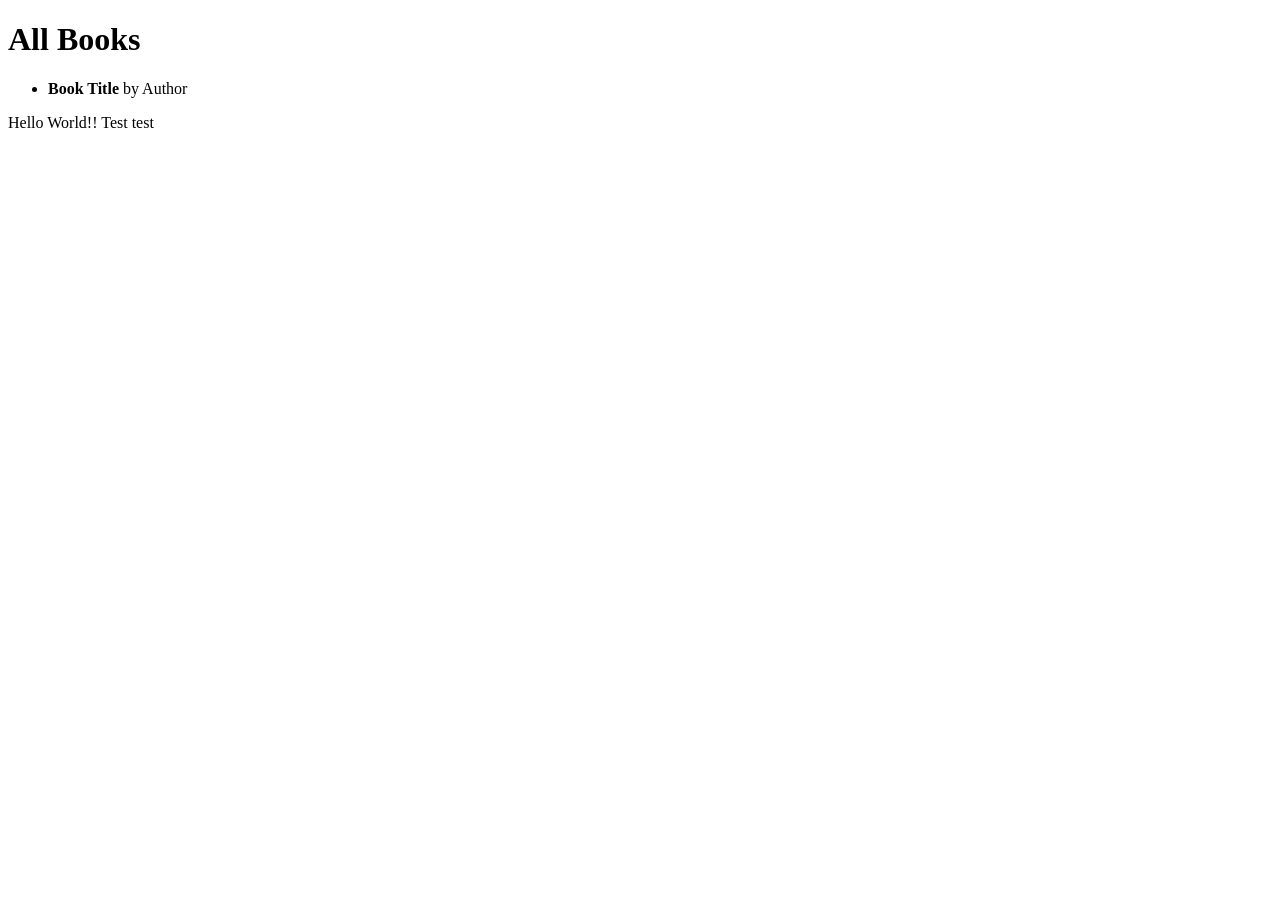
<file: src/main/resources/templates/index.html>
<!DOCTYPE html>
<html xmlns:th="http://www.thymeleaf.org">
<head>
    <title>Library</title>
    <link rel="stylesheet" th:href="@{/css/style.css}">

</head>
<body>
<div th:replace="~{fragments/header.html :: header}"></div>
<div th:replace="~{fragments/sidebar.html :: sidebar}"></div>
<div class="main-content">
    <h1>All Books</h1>

    <ul>
        <!-- Iterate over the 'books' model attribute -->
        <li th:each="book : ${books}">
            <strong th:text="${book.name}">Book Title</strong> by
            <span th:text="${book.author}">Author</span>

        </li>
    </ul>
</div>
<p>Hello World!! Test test</p>
</body>
</html>
</file>
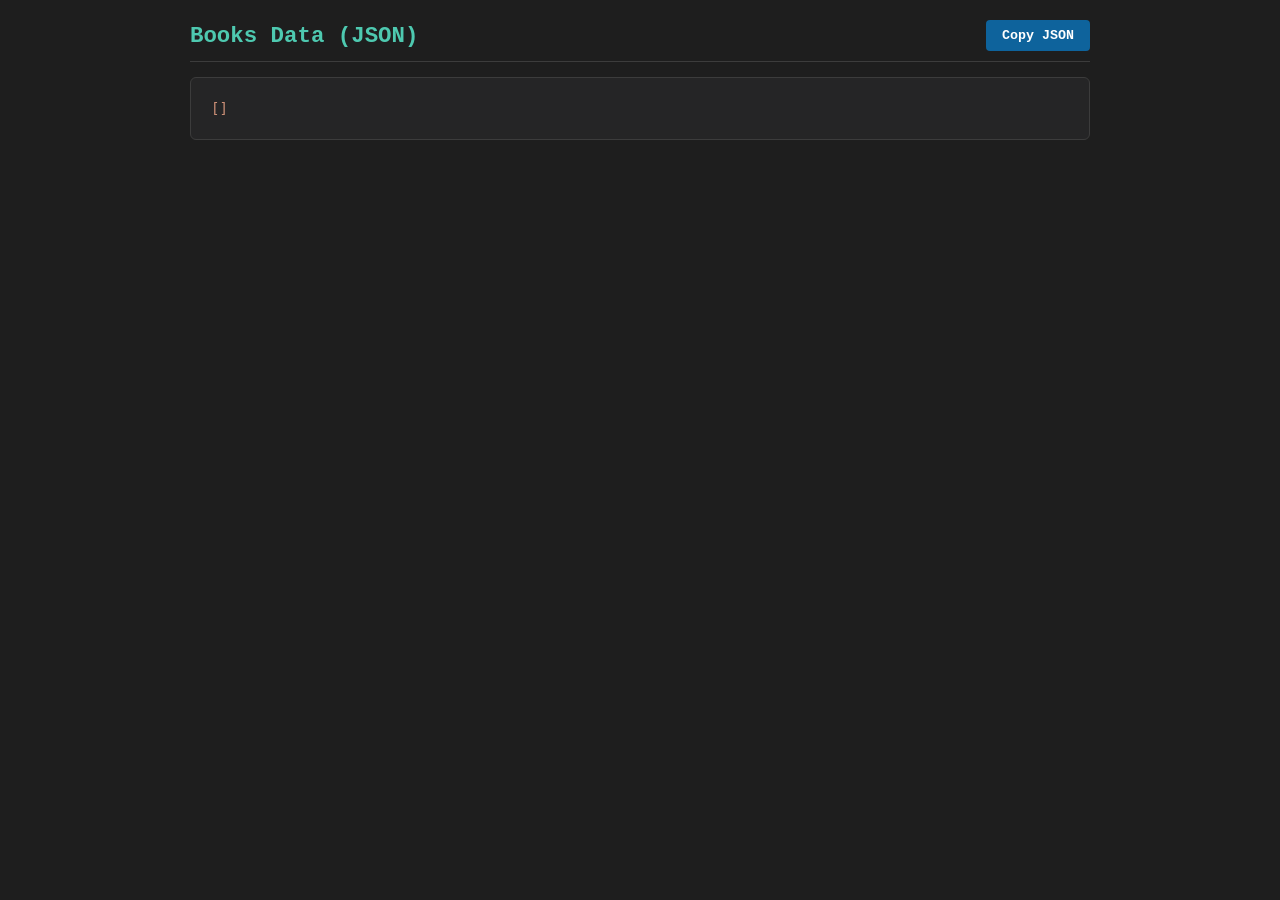
<file: src/main/resources/templates/books/list.html>
<!DOCTYPE html>
<html xmlns:th="http://www.thymeleaf.org" lang="en">
<head>
    <meta charset="UTF-8">
    <meta name="viewport" content="width=device-width, initial-scale=1.0">
    <title>Books List - JSON Format</title>
    <style>
        body {
            font-family: 'Courier New', Courier, monospace;
            background-color: #1e1e1e;
            color: #d4d4d4;
            margin: 0;
            padding: 20px;
        }
        .container {
            max-width: 900px;
            margin: 0 auto;
        }
        .header {
            display: flex;
            justify-content: space-between;
            align-items: center;
            margin-bottom: 15px;
            padding-bottom: 10px;
            border-bottom: 1px solid #3c3c3c;
        }
        h1 {
            margin: 0;
            font-size: 1.4rem;
            color: #4ec9b0;
        }
        button {
            background-color: #0e639c;
            color: #ffffff;
            border: none;
            padding: 8px 16px;
            border-radius: 4px;
            cursor: pointer;
            font-family: inherit;
            font-weight: bold;
        }
        button:hover {
            background-color: #1177bb;
        }
        pre {
            background-color: #252526;
            padding: 20px;
            border-radius: 6px;
            border: 1px solid #3c3c3c;
            overflow-x: auto;
            font-size: 14px;
            line-height: 1.5;
            color: #ce9178;
        }
    </style>
</head>
<body>

<div class="container">
    <div class="header">
        <h1>Books Data (JSON)</h1>
        <button onclick="copyJson()">Copy JSON</button>
    </div>

    <pre><code id="json-display">Loading JSON...</code></pre>
</div>

<script th:inline="javascript">
    // Thymeleaf automatically serializes the Java List<Book> into a JavaScript array
    /*<![CDATA[*/
    const books = /*[[${books}]]*/ [];
    /*]]>*/

    // Format JSON with 2-space indentation and display it
    const jsonString = JSON.stringify(books, null, 2);
    document.getElementById('json-display').textContent = jsonString;

    // Helper function to copy JSON data to clipboard
    function copyJson() {
        navigator.clipboard.writeText(jsonString).then(() => {
            alert('JSON copied to clipboard!');
        });
    }
</script>

</body>
</html>
</file>
